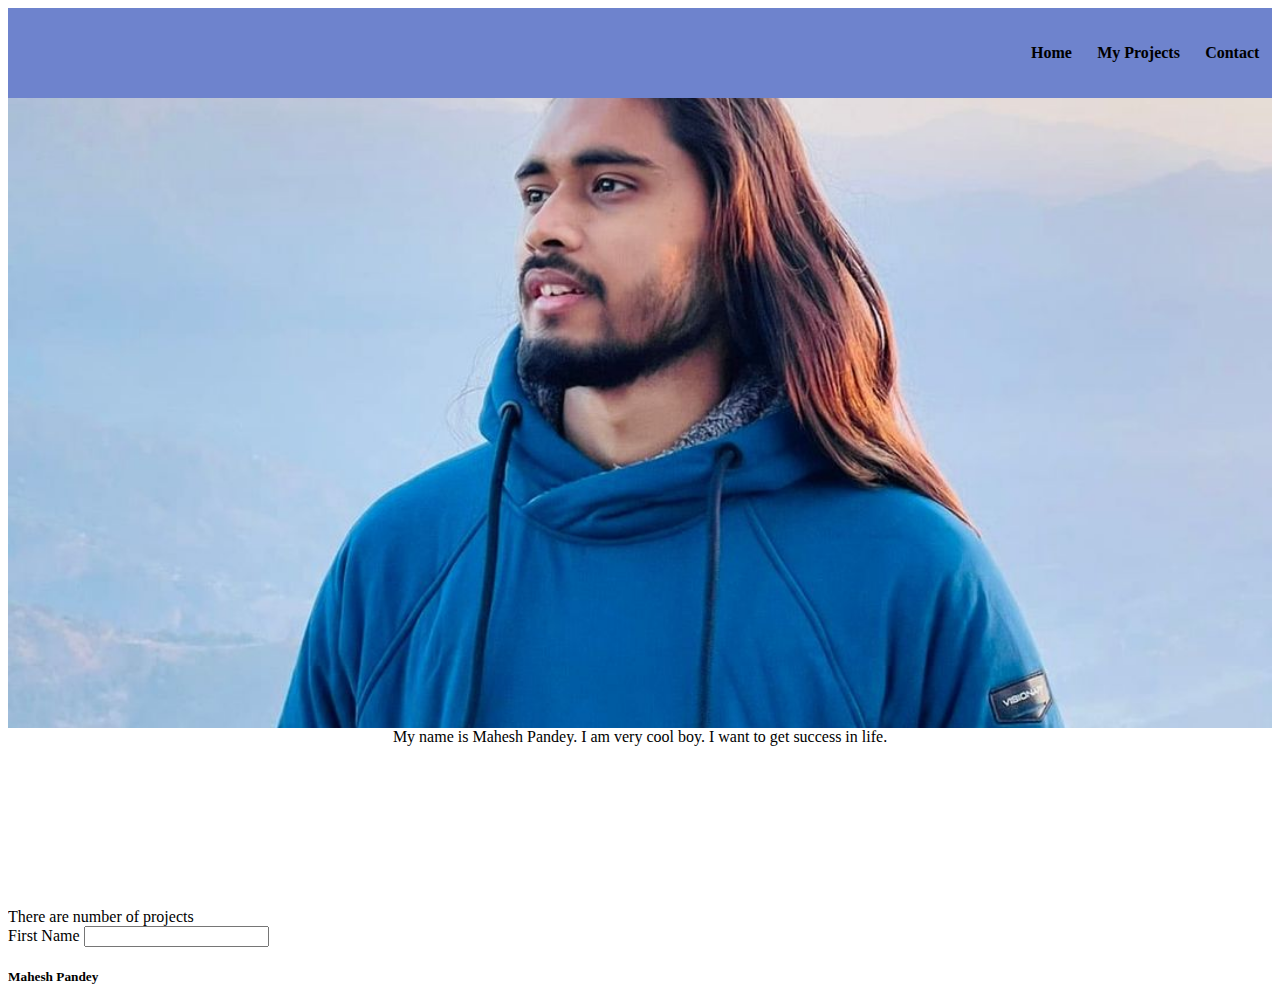
<file: src/index.html>
<!DOCTYPE html>
<html lang="en">
  <head>
    <meta charset="UTF-8" />
    <meta http-equiv="X-UA-Compatible" content="IE=edge" />
    <meta name="viewport" content="width=device-width, initial-scale=1.0" />
    <title>Document</title>
    <link rel="stylesheet" href="./index.css">
  </head>
  <body>
    <div class="my-website">
      <header>
        <nav class="navigation-bar">
          <a href="#home">Home</a>
          <a href="#my-projects">My Projects</a>
          <a href="#contact">Contact</a>
        </nav>
        <div class="display-image">
        </div>
      </header>
      <div id="home">
        My name is Mahesh Pandey. I am very cool boy. I want to get success in
        life.
      </div>
      <div id="my-projects">There are number of projects</div>
      <div id="contact">
        <form action="POST">
          <label for="firstName">First Name</label>
          <input type="text" />
        </form>
      </div>
      <h5>Mahesh Pandey</h5>
    </div>
  </body>
</html>
</file>
<file: src/index.css>
body{
    height:100vh;

 }

 .my-website{
    overflow: hidden;
}

header{
    position: relative;
}

nav{
    display: flex;
    justify-content: flex-end;
    align-items: center;
    align-self: start;
    height: 10vh;
    background-color: rgb(110, 131, 205);
   
}

nav a{
 margin: 0% 1% ;
 text-decoration: none;
 font-weight: bold;
    color: black
}

.display-image {
    background-image: url("./img/website-wall-image.jpg");
    border: 1px;
    height: 70vh;
    width: 100%;
    background-size:cover;
    background-repeat: no-repeat;
    background-position: right;
} 


#home {
    height: 20vh;
    text-align: center;
}
</file>
